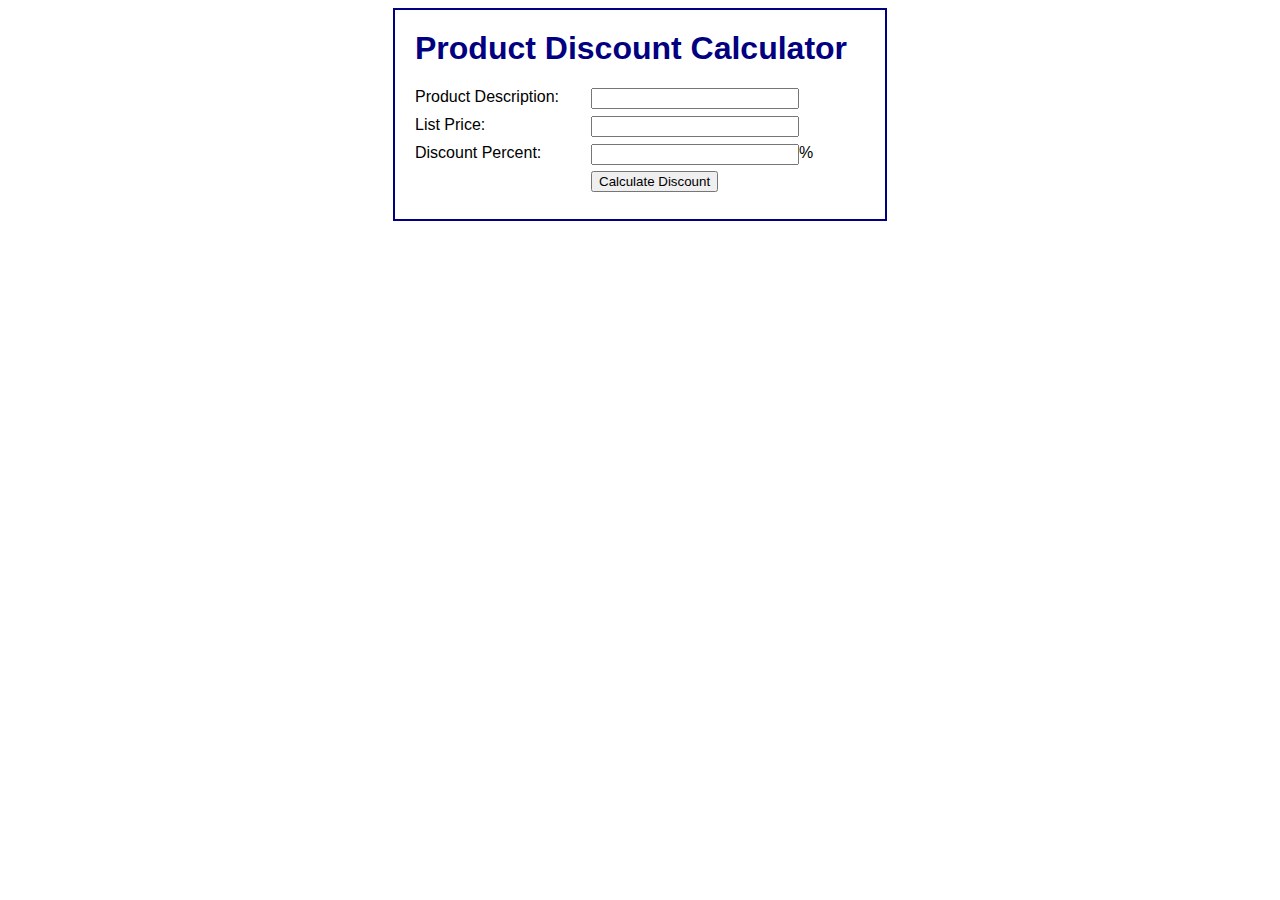
<file: Jey_product_discount/index.html>
<!DOCTYPE html PUBLIC "-//W3C//DTD XHTML 1.0 Transitional//EN"
    "http://www.w3.org/TR/xhtml1/DTD/xhtml1-transitional.dtd">
<html xmlns="http://www.w3.org/1999/xhtml">
<head>
    <title>Product Discount Calculator</title>
    <link rel="stylesheet" type="text/css" href="main.css" />
</head>

<body>
    <div id="content">
        <h1>Product Discount Calculator</h1>
        <form action="display_discount.php" method="post">

            <div id="data">
                <label>Product Description:</label>
                <input type="text" name="product_description"/><br />

                <label>List Price:</label>
                <input type="text" name="list_price"/><br />

                <label>Discount Percent:</label>
                <input type="text" name="discount_percent"/>%<br />
            </div>

            <div id="buttons">
                <label>&nbsp;</label>
                <input type="submit" value="Calculate Discount" /><br />
            </div>

        </form>
    </div>
</body>
</html>
</file>
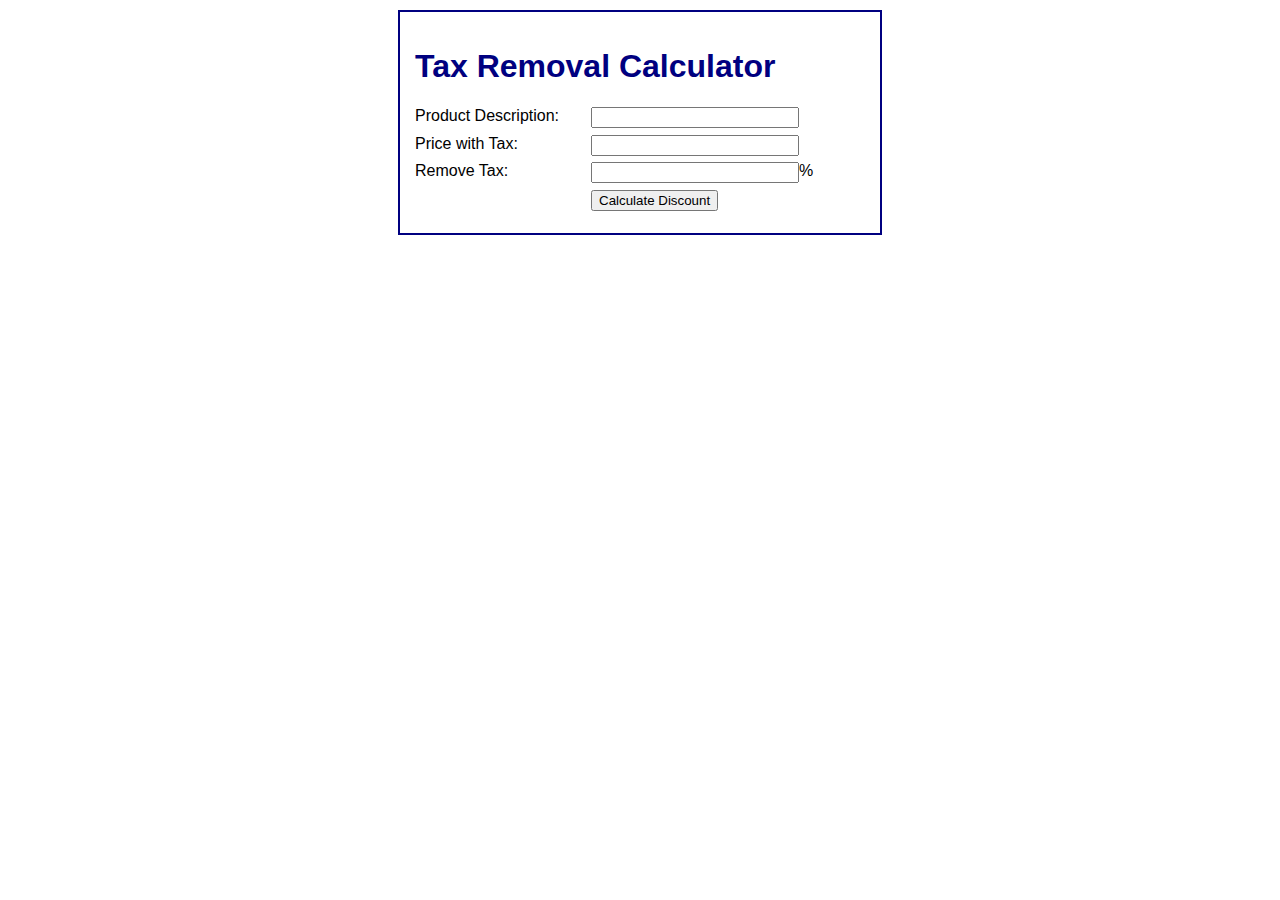
<file: Jey_remove_gst/index.html>
<!DOCTYPE html PUBLIC "-//W3C//DTD XHTML 1.0 Transitional//EN"
    "http://www.w3.org/TR/xhtml1/DTD/xhtml1-transitional.dtd">
<html xmlns="http://www.w3.org/1999/xhtml">
<head>
    <title>Tax Removal Calculator</title>
    <link rel="stylesheet" type="text/css" href="main.css" />
</head>

<body>
    <div id="content">
        <h1>Tax Removal Calculator</h1>
        <form action="display_discount.php" method="post">

            <div id="data">
                <label>Product Description:</label>
                <input type="text" name="product_description"/><br />

                <label>Price with Tax:</label>
                <input type="text" name="price_with_tax"/><br />

                <label>Remove Tax:</label>
                <input type="text" name="tax_percent"/>%<br />
            </div>

            <div id="buttons">
                <label>&nbsp;</label>
                <input type="submit" value="Calculate Discount" /><br />
            </div>

        </form>
    </div>
</body>
</html>
</file>
<file: Jey_product_discount/main.css>
body {
    font-family: Arial, Helvetica, sans-serif;
}
#content {
    width: 450px;
    margin: 0 auto;
    padding: 20px 20px;
    background: white;
    border: 2px solid navy;
}
h1 {
    margin-top: 0;
    color: navy;
}
label {
    width: 10em;
    padding-right: 1em;
    float: left;
}
#data input {
    float: left;
    width: 15em;
    margin-bottom: .5em;
}
#buttons input {
    float: left;
    margin-bottom: .5em;
}
br {
    clear: left;
}
</file>
<file: Jey_remove_gst/main.css>
body {
    font-family: Arial, Helvetica, sans-serif;
    margin: 10px;
    padding: 0;
}
#content {
    width: 450px;
    margin: 0 auto;
    padding: 15px;
    background: white;
    border: 2px solid navy;
}
h1 {
    color: navy;
}
label {
    width: 10em;
    padding-right: 1em;
    float: left;
}
#data input {
    float: left;
    width: 15em;
    margin-bottom: .5em;
}
#buttons input {
    float: left;
    margin-bottom: .5em;
}
br {
    clear: left;
}
</file>
